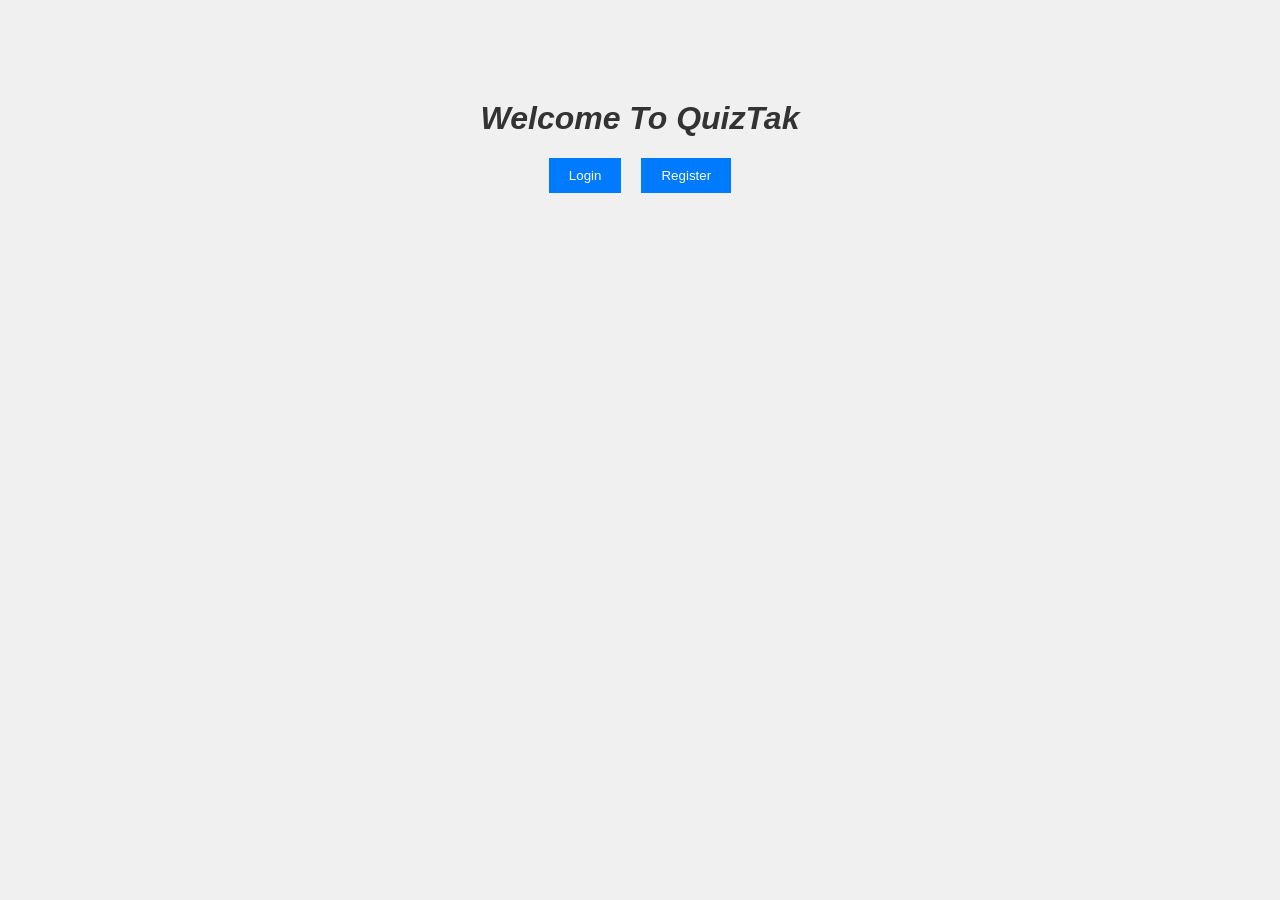
<file: project2/front.html>
<!DOCTYPE html>
<html lang="en">
<head>
    <meta charset="UTF-8">
    <meta name="viewport" content="width=device-width, initial-scale=1.0">
    <title>quiz</title>
    <style>
        body {
    font-family: Arial, sans-serif;
    margin: 0;
    padding: 0;
    background-color: #f0f0f0;
}

.container0 {
    max-width: 600px;
    margin: 100px auto;
    text-align: center;
}

h1 {
    color: #333;
}

p {
    margin-bottom: 20px;
    color: #666;
}

.buttons {
    display: flex;
    justify-content: center;
}

button {
    padding: 10px 20px;
    margin: 0 10px;
    background-color: #007bff;
    color: white;
    border: none;
    cursor: pointer;
}

button:hover {
    background-color: #0056b3;
}
    </style>
</head>
<body>
    <div class="container0">
        <h1><i>Welcome  To QuizTak </i>  </h1>
        <p>    </p>
        
        <div class="buttons">
            <button onclick="redirectTo('login.html')">Login</button>
            <button onclick="redirectTo('register.html')">Register</button>
        
        </div>
    </div>
<script src="font.js"></script>
</body>
</html>
</file>
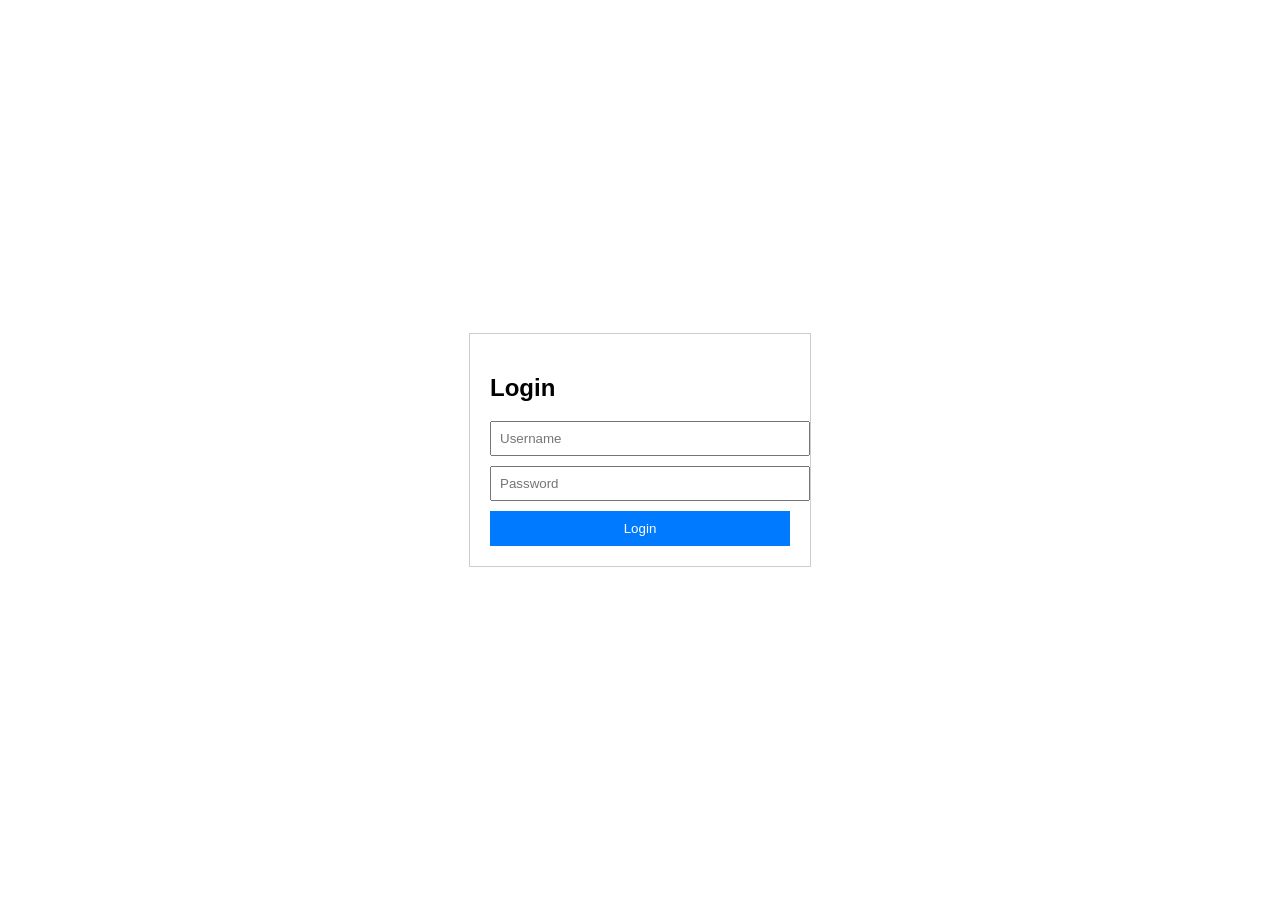
<file: project2/login.html>
<!DOCTYPE html>
<html lang="en">
<head>
    <meta charset="UTF-8">
    <meta name="viewport" content="width=device-width, initial-scale=1.0">
    <title>login</title>
    <style>
        body {
    font-family: Arial, sans-serif;
    display: flex;
    justify-content: center;
    align-items: center;
    height: 100vh;
    margin: 0;
}

#login-form {
    border: 1px solid #ccc;
    padding: 20px;
    margin: 10px;
    width: 300px;
}

input[type="text"], input[type="password"], input[type="email"] {
    width: 100%;
    margin-bottom: 10px;
    padding: 8px;
}

button {
    width: 100%;
    padding: 10px;
    background-color: #007bff;
    color: white;
    border: none;
    cursor: pointer;
}

button:hover {
    background-color: #0056b3;
}

#error-message {
    color: red;
}
    </style>
</head>
<body>
    <div id="login-form">
        <h2>Login</h2>
        <input type="text" id="login-username" placeholder="Username">
        <input type="password" id="login-password" placeholder="Password">
        <button onclick="redirectTo('welcreate.html')">Login</button>
    </div>
    <script src="login.js"></script>
</body>
</html>
</file>
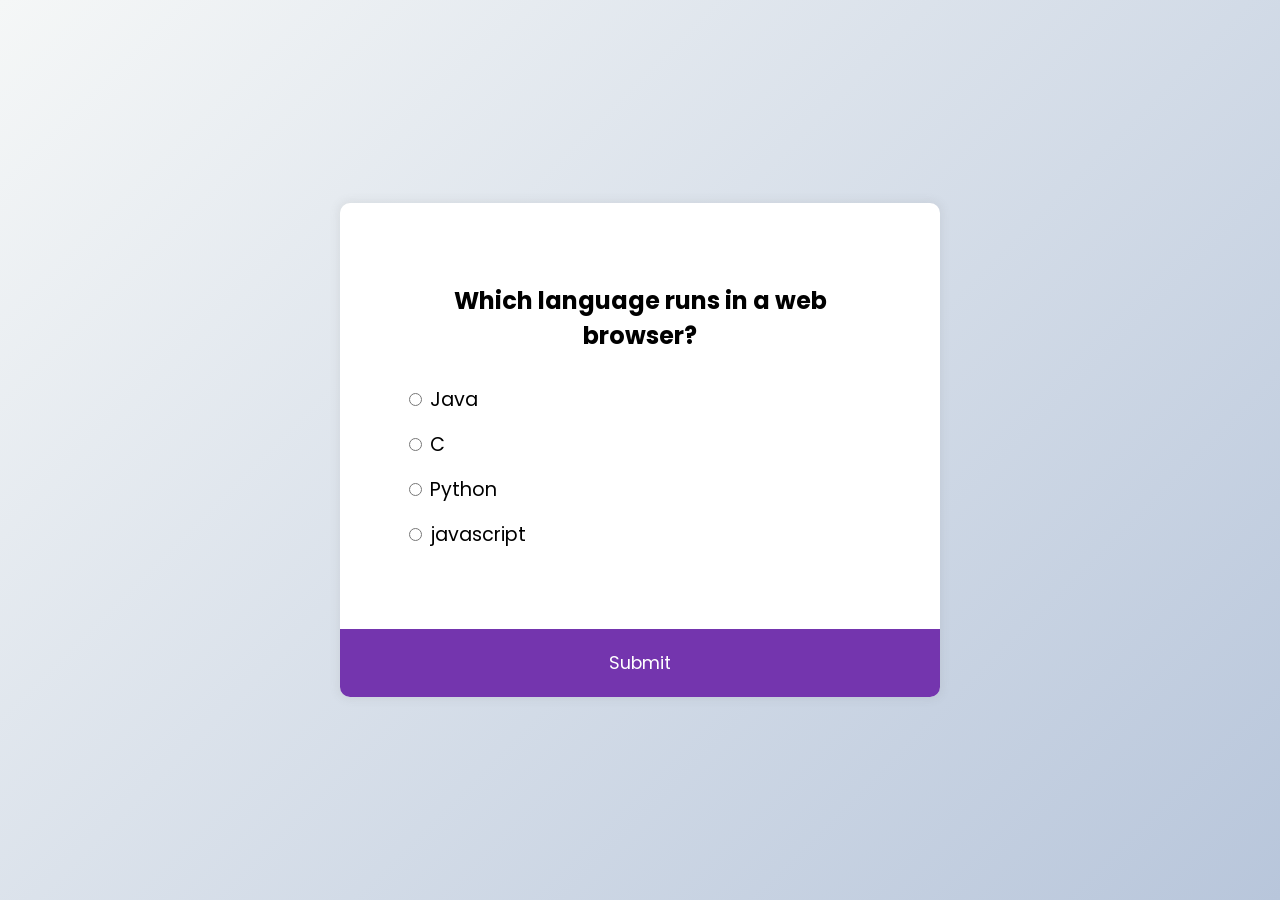
<file: project2/quiz.html>
<!DOCTYPE html>
<html lang="en">
<head>
    <meta charset="UTF-8">
    <meta name="viewport" content="width=device-width, initial-scale=1.0">
    <title>quizpart</title>
    <style>
        
@import url('https://fonts.googleapis.com/css2?family=Poppins:wght@200;300;400;500&display=swap');
*{
  box-sizing: border-box;
}
body{
  background-color: #b8c6db;
  background-image: linear-gradient(315deg, #b8c6db 0%, #f5f7f7 100%);
  font-family: 'Poppins', sans-serif;
  display: flex;
  align-items: center;
  justify-content: center;
  height: 100vh;
  overflow: hidden;
  margin: 0;
}
.quiz-container2{
  background-color: #fff;
  border-radius: 10px;
  box-shadow: 0 0 10px 2px rgba(100, 100, 100, 0.1);
  width: 600px;
  overflow: hidden;
}
.quiz-header{
  padding: 4rem;
}
h2{
  padding: 1rem;
  text-align: center;
  margin: 0;
}
ul{
  list-style-type: none;
  padding: 0;
}
ul li{
  font-size: 1.2rem;
  margin: 1rem 0;
}
ul li label{
  cursor: pointer;
}
button{
  background-color: #7435ae;
  color: #fff;
  border: none;
  display: block;
  width: 100%;
  cursor: pointer;
  font-size: 1.1rem;
  font-family: inherit;
  padding: 1.3rem;
}
button:hover{
  background-color: #bbe512;
}
button:focus{
  outline: none;
  background-color: #4e1cc3;
}
    </style>
</head>
<body>
    <div class="quiz-container2" id="quiz">
        <div class="quiz-header">
          <h2 id="question">Question Text</h2>
          <ul>
            <li>
              <input type="radio" name="answer" id="a" class="answer">
              <label for="a" id="a_text">Answer</label>
            </li>
            <li>
              <input type="radio" name="answer" id="b" class="answer">
              <label for="b" id="b_text">Answer</label>
            </li>
            <li>
              <input type="radio" name="answer" id="c" class="answer">
              <label for="c" id="c_text">Answer</label>
            </li>
            <li>
              <input type="radio" name="answer" id="d" class="answer">
              <label for="d" id="d_text">Answer</label>
            </li>
          </ul>
        </div>
        <button id="submit">Submit</button>
      </div>
      <script src="quizz.js"></script>
    
</body>
</html>
</file>
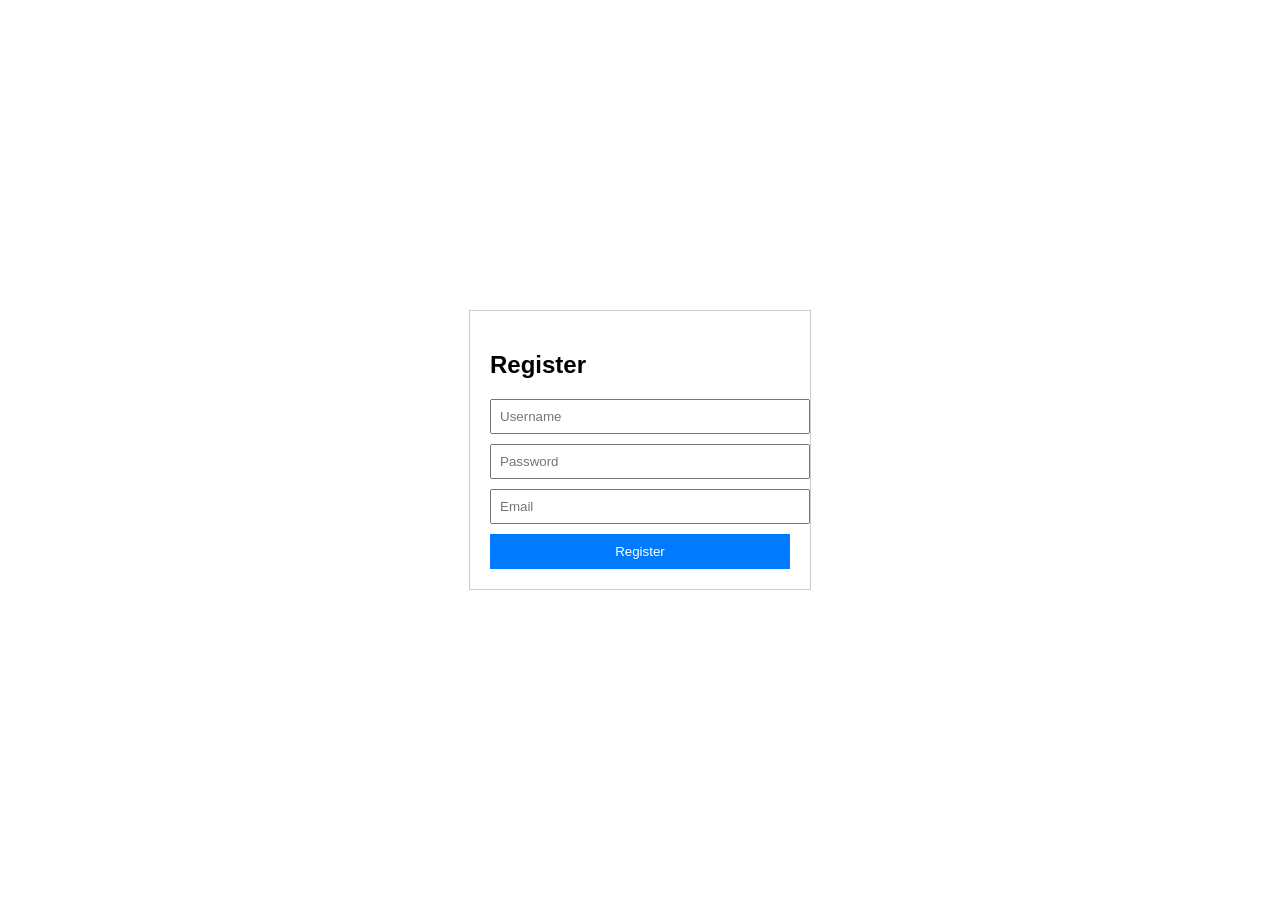
<file: project2/register.html>
<!DOCTYPE html>
<html lang="en">
<head>
    <meta charset="UTF-8">
    <meta name="viewport" content="width=device-width, initial-scale=1.0">
    <title>user input</title>
    <style>body {
        font-family: Arial, sans-serif;
        display: flex;
        justify-content: center;
        align-items: center;
        height: 100vh;
        margin: 0;
    }
    
     #registration-form {
        border: 1px solid #ccc;
        padding: 20px;
        margin: 10px;
        width: 300px;
    }
    
    input[type="text"], input[type="password"], input[type="email"] {
        width: 100%;
        margin-bottom: 10px;
        padding: 8px;
    }
    
    button {
        width: 100%;
        padding: 10px;
        background-color: #007bff;
        color: white;
        border: none;
        cursor: pointer;
    }
    
    button:hover {
        background-color: #0056b3;
    }
    
    #error-message {
        color: red;
    }
    
    </style>
</head>
<body>
    <div id="registration-form">
        <h2>Register</h2>
        <input type="text" id="register-username" placeholder="Username">
        <input type="password" id="register-password" placeholder="Password">
        <input type="email" id="register-email" placeholder="Email">
        <button onclick="redirectTo('login.html')">Register</button>
    </div>
    <script src="resister.js"></script>
</body>
</html>
</file>
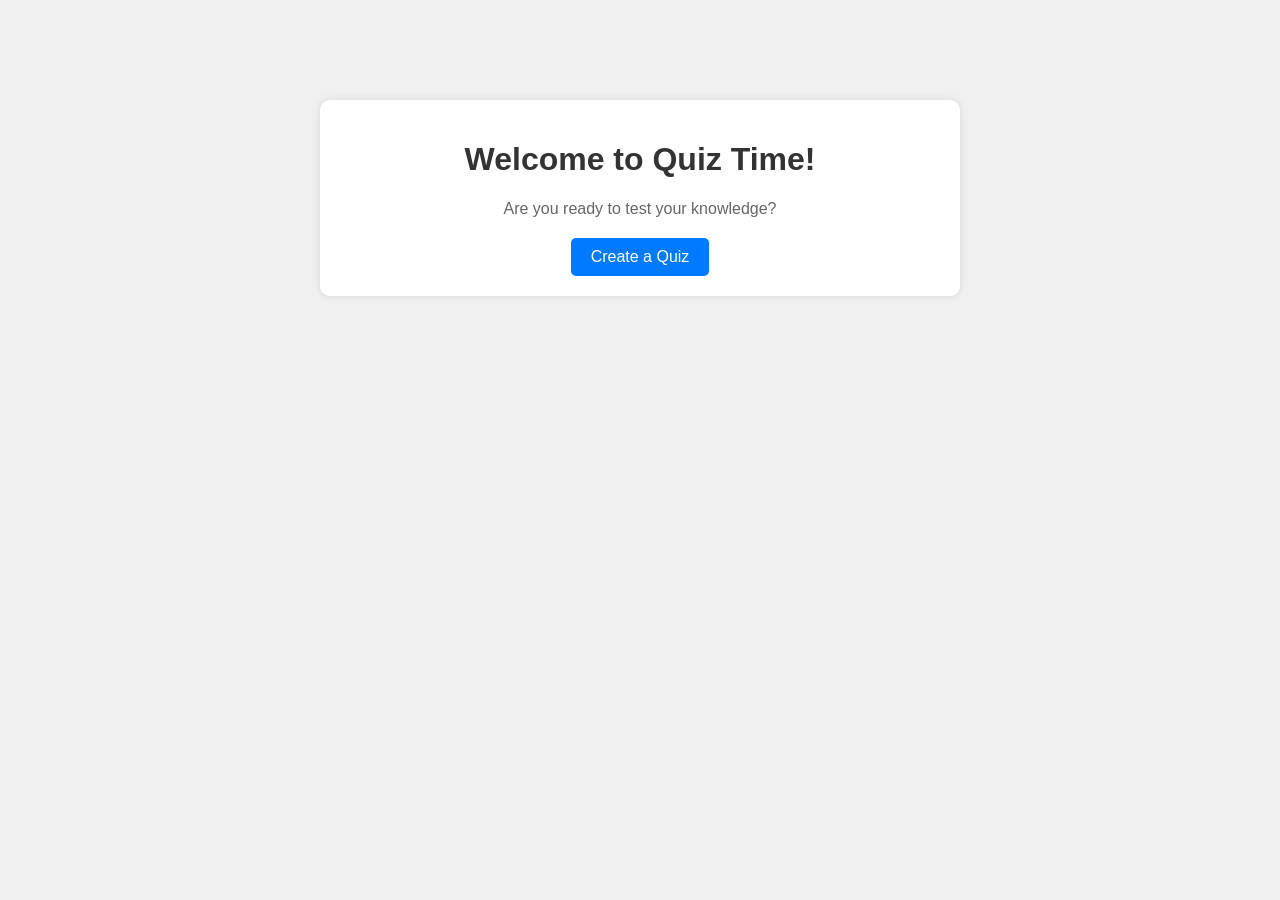
<file: project2/welcreate.html>
<!DOCTYPE html>
<html lang="en">
<head>
    <meta charset="UTF-8">
    <meta name="viewport" content="width=device-width, initial-scale=1.0">
    <title>online Quiz maker</title>
    <style>
        body {
        font-family: Arial, sans-serif;
        background-color: #f0f0f0;
        margin: 0;
        padding: 0;
    }
    .container1 {
        max-width: 600px;
        margin: 100px auto;
        text-align: center;
        padding: 20px;
        background-color: #fff;
        border-radius: 10px;
        box-shadow: 0 0 10px rgba(0, 0, 0, 0.1);
    }
    h1 {
        color: #333;
    }
    p {
        color: #666;
        margin-bottom: 20px;
    }
    .btn {
        display: inline-block;
        padding: 10px 20px;
        background-color: #007bff;
        color: #fff;
        text-decoration: none;
        border-radius: 5px;
        transition: background-color 0.3s;
    }
    .btn:hover {
        background-color: #0056b3;
    }
   </style>
</head>
<body>
    <div class="container1">
        <h1>Welcome to Quiz Time!</h1>
        <p>Are you ready to test your knowledge?</p>
        <a href="quiz.html" class="btn">Create a Quiz</a>
        
    </div>
    
    
</body>
</html>
</file>
